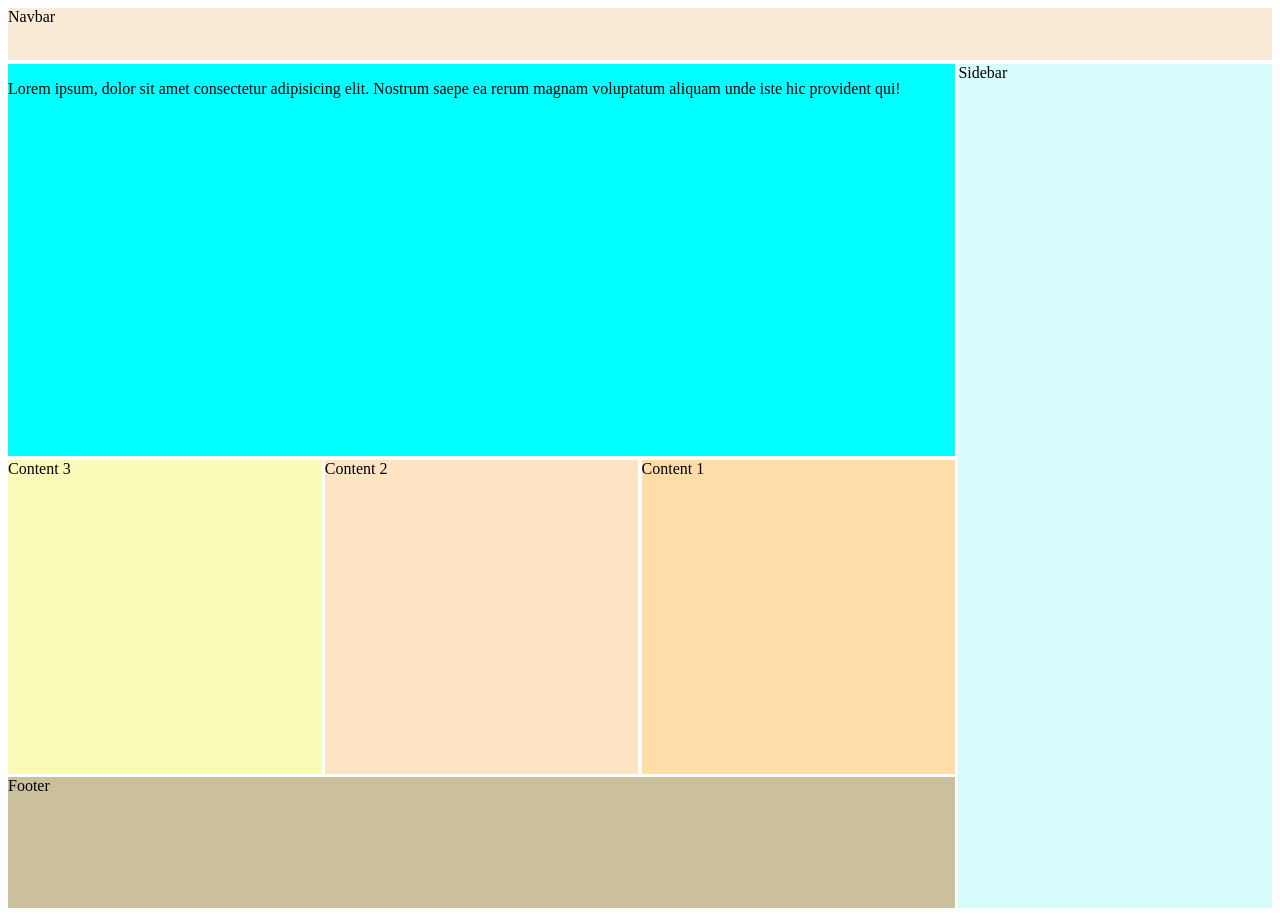
<file: index2.html>
<!DOCTYPE html>
<html lang="en">
<head>
    <meta charset="UTF-8">
    <meta http-equiv="X-UA-Compatible" content="IE=edge">
    <meta name="viewport" content="width=device-width, initial-scale=1.0">
    <link rel="stylesheet" href="./style2.css">
    <title>Css Grid 2</title>
</head>
<body>
    
    <!-- <div class="wrapper">
        <div>
            Lorem ipsum dolor sit.
        </div>
        <div>
            Lorem ipsum dolor sit amet consectetur adipisicing
            elit. Vel, nostrum labore. Odio, harum sunt quae, id
            repellat soluta, alias dolore numquam itaque quas
            quaerat aperiam enim ullam molestiae vitae quisquam
            quos ipsum dolor laboriosam reiciendis sed fugit ut?
            In, at.
        </div>
        <div class="nested">
            <div>Lorem</div>
            <div>Lorem</div>
            <div>Lorem</div>
            <div>Lorem</div>
            <div>Lorem</div>
            <div>Lorem</div>
            <div>Lorem</div>
            <div>Lorem</div>
            <div>Lorem</div>
        </div>
        <div>
            Lorem ipsum dolor sit.
        </div>
        <div>
            Lorem ipsum dolor sit.
        </div>
        <div>
            Lorem ipsum dolor sit.
        </div>
        <div>
            Lorem ipsum dolor sit.
        </div>
    </div> -->

    <div class="container">
        <nav>Navbar</nav>
        <main>
            <p>Lorem ipsum, dolor sit amet consectetur adipisicing elit. Nostrum saepe ea rerum magnam voluptatum aliquam unde iste hic provident qui!</p>
        </main>
        <section id="sidebar">Sidebar</section>
        <section class="content-1">Content 3</section>
        <section class="content-2">Content 2</section>
        <section class="content-3">Content 1</section>
        <footer>Footer</footer>
    </div>

</body>
</html>
</file>
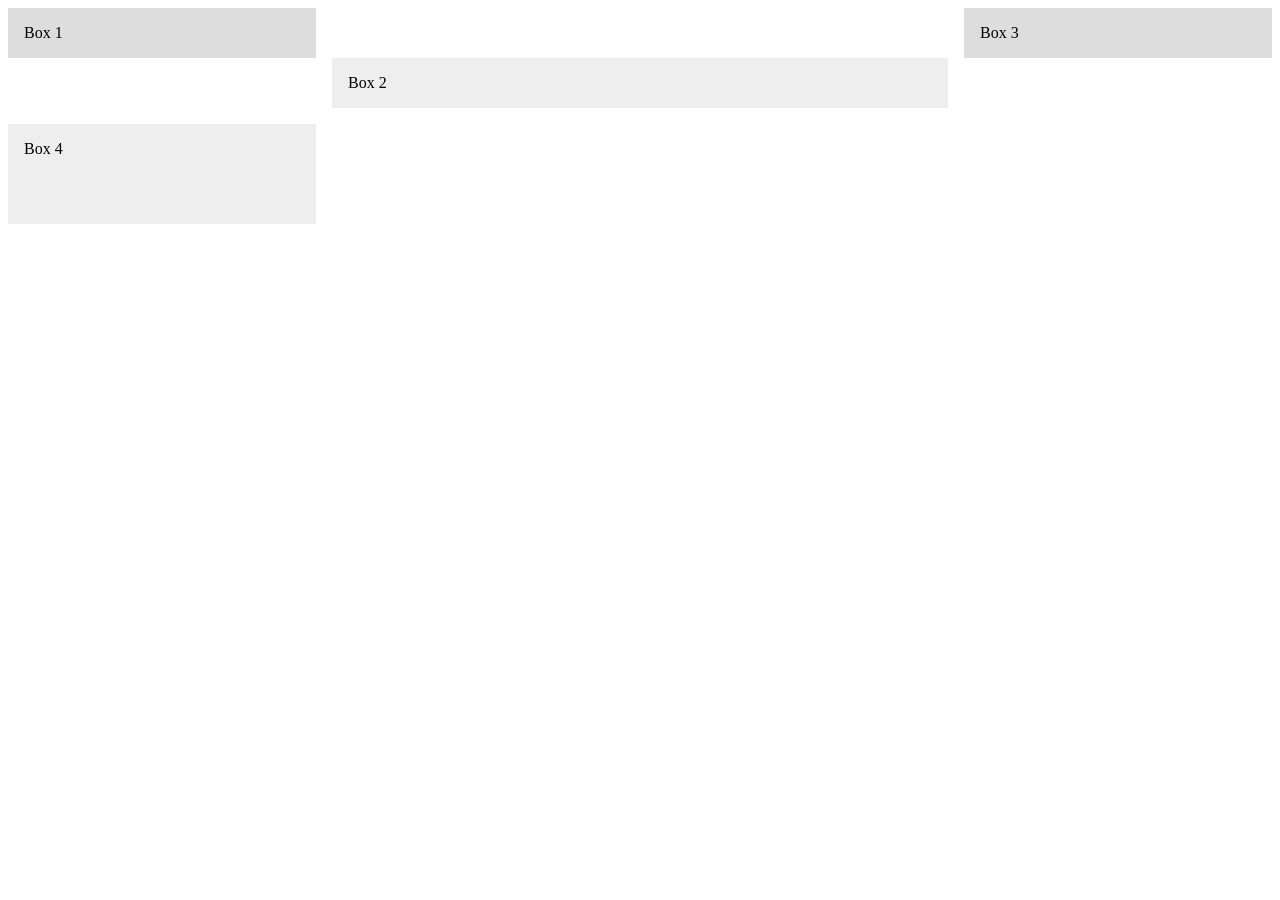
<file: index3.html>
<!DOCTYPE html>
<html lang="en">
<head>
    <meta charset="UTF-8">
    <meta http-equiv="X-UA-Compatible" content="IE=edge">
    <meta name="viewport" content="width=device-width, initial-scale=1.0">
    <link rel="stylesheet" href="./style3.css">
    <title>Css Grid 3</title>
</head>
<body>
    
    <div class="wrapper">
        <div class="box box1">Box 1</div>
        <div class="box box2">Box 2</div>
        <div class="box box3">Box 3</div>
        <div class="box box4">Box 4</div>
    </div>

</body>
</html>
</file>
<file: style2.css>
/* .wrapper > div {
    background: #eee;
    padding: 1em;
} */

/* .wrapper > div:nth-child(odd) {
    background: #ddd;
} */

/* .wrapper {
    display: grid;
    grid-template-columns: 1fr 2fr 1fr;
    grid-template-columns: repeat(3, 1fr);
    gap: 1em;
    grid-auto-rows: 100px;
    grid-auto-rows: minmax(100px, auto);
} */

/* .nested {
    display: grid;
    grid-template-columns: repeat(3, 1fr);
    grid-auto-rows: 70px;
    gap: 1em;
} */

/* .nested > div {
    border: 1px solid #000;
    padding: 1em;
} */

.container {
    display: grid;
    grid-template-columns: 1fr 1fr 1fr 1fr;
    grid-template-rows: 0.2fr 1.5fr 1.2fr 0.5fr;
    grid-template-areas:
        "nav nav nav nav"
        "main main main sidebar"
        "content-1 content-2 content-3 sidebar"
        "footer footer footer sidebar";
        gap: 0.2rem;
    height: 100vh;
}

nav {
    background-color: antiquewhite;
    grid-area: nav;
}

main {
    background-color: aqua;
    grid-area: main;
}

#sidebar {
    background-color: rgb(215, 252, 252);
    grid-area: sidebar;
}

.content-1 {
    background-color: rgb(250, 250, 184);
    grid-area: content-1;
}

.content-2 {
    background-color: bisque;
    grid-area: content-2;
}

.content-3 {
    background-color: rgb(255, 221, 169);
    grid-area: content-3;
}

footer {
    background-color: rgb(202, 193, 156);
    grid-area: footer;
}

@media only screen and (max-width: 550px) {
    .container {
        grid-template-columns: 1fr;
        grid-template-rows: 0.4fr 0.4fr 2.2fr 1.2fr 1.2fr 1.2fr 1fr;
        grid-template-areas:
            "nav"
            "sidebar"
            "main"
            "content-1"
            "content-2"
            "content-3"
            "footer";
    }
}
</file>
<file: style3.css>
.wrapper > div {
    background: #eee;
    padding: 1em;
}

.wrapper > div:nth-child(odd) {
    background: #ddd;
}

.wrapper {
    display: grid;
    grid-template-columns: 1fr 2fr 1fr;
    grid-auto-rows: minmax(100px, auto);
    gap: 1em;
    /* justify-items: stretch; */
    /* align-items: center; */
}

.box1 {
    align-self: start;
}

.box2 {
    align-self: end;
}

.box3 {
    align-self: start;
}

.box4 {

}

.box5 {

}

.box6 {

}
</file>
